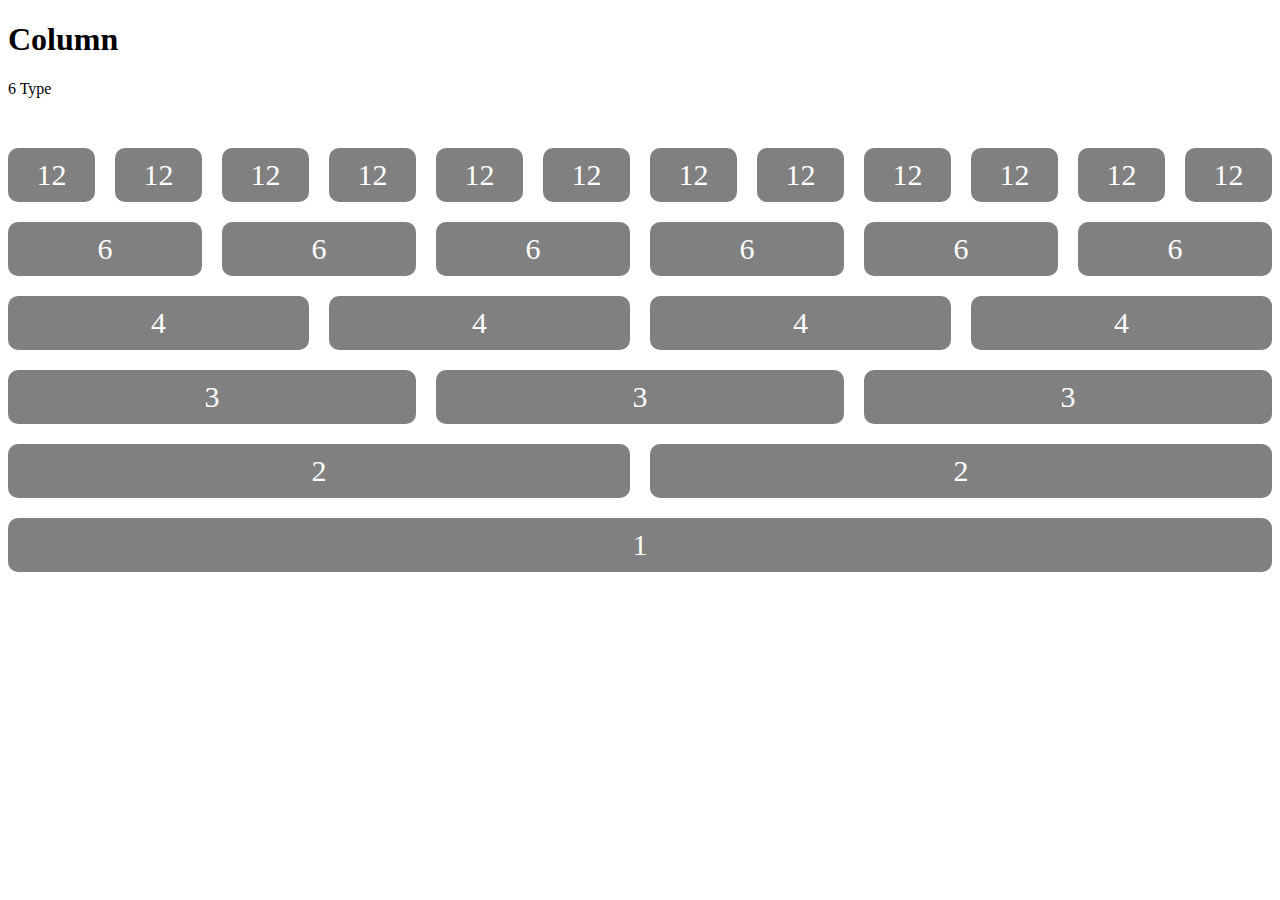
<file: Tugas-1/index.html>
<!DOCTYPE html>
<html lang="en">
  <head>
    <meta charset="UTF-8" />
    <meta http-equiv="X-UA-Compatible" content="IE=edge" />
    <meta name="viewport" content="width=device-width, initial-scale=1.0" />
    <title>Tugas-1</title>
    <link rel="stylesheet" href="style.css" />
  </head>
  <body>
    <h1>Column</h1>
    <p>6 Type</p>
    <div class="grid-1">
      <div class="box">12</div>
      <div class="box">12</div>
      <div class="box">12</div>
      <div class="box">12</div>
      <div class="box">12</div>
      <div class="box">12</div>
      <div class="box">12</div>
      <div class="box">12</div>
      <div class="box">12</div>
      <div class="box">12</div>
      <div class="box">12</div>
      <div class="box">12</div>
    </div>

    <div class="grid-2">
      <div class="box">6</div>
      <div class="box">6</div>
      <div class="box">6</div>
      <div class="box">6</div>
      <div class="box">6</div>
      <div class="box">6</div>
    </div>

    <div class="grid-3">
      <div class="box">4</div>
      <div class="box">4</div>
      <div class="box">4</div>
      <div class="box">4</div>
    </div>

    <div class="grid-4">
      <div class="box">3</div>
      <div class="box">3</div>
      <div class="box">3</div>
    </div>

    <div class="grid-5">
      <div class="box">2</div>
      <div class="box">2</div>
    </div>

    <div class="grid-6">
      <div class="box">1</div>
    </div>
  </body>
</html>
</file>
<file: Tugas-1/style.css>
p {
  margin-bottom: 50px;
}

.box {
  color: white;
  font-size: 30px;
  padding: 10px;
  background: gray;
  border-radius: 10px;
  text-align: center;
  margin-bottom: 20px;
}

.grid-1 {
  display: grid;
  gap: 20px;
  grid-template-columns: auto auto auto auto auto auto auto auto auto auto auto auto;
}

.grid-2 {
  display: grid;
  gap: 20px;
  grid-template-columns: auto auto auto auto auto auto;
}

.grid-3 {
  display: grid;
  gap: 20px;
  grid-template-columns: auto auto auto auto;
}

.grid-4 {
  display: grid;
  gap: 20px;
  grid-template-columns: auto auto auto;
}

.grid-5 {
  display: grid;
  gap: 20px;
  grid-template-columns: auto auto;
}

.grid-6 {
  display: grid;
  gap: 20px;
  grid-template-columns: auto;
}
</file>
